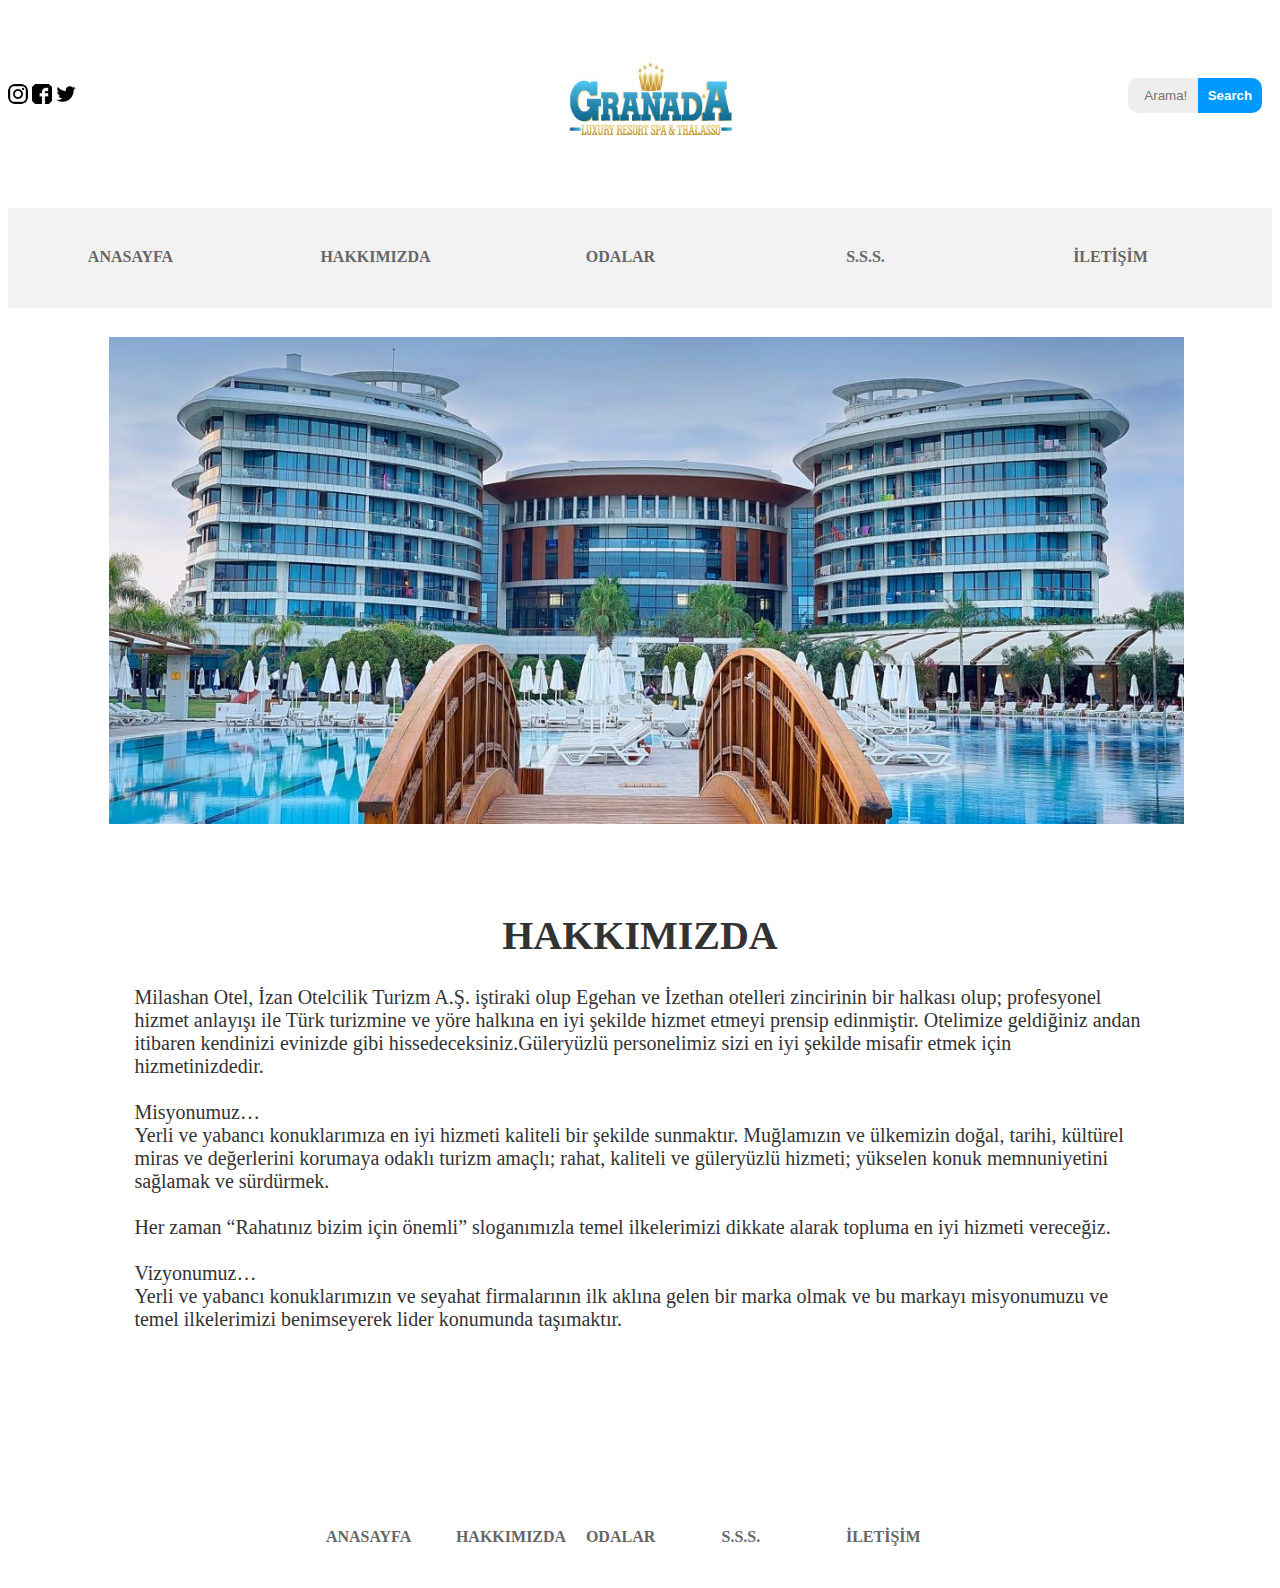
<file: hakkımızda.html>
<!doctype html>
<html>
<head>
<meta charset="utf-8">
<title>Hakkımızda</title>


<link href="CSS/css.css" rel="stylesheet" type="text/css">
<link href="CSS/denemecss.css" rel="stylesheet" type="text/css">
</head>
<body>
<div class="sablon">
<div class="sosyal"><img src="Resimler/isntagram.png">
					<img src="Resimler/facebook-logo_318-49940.jpg">
                    <img src="Resimler/twitter-logo_318-40459.jpg">              
</div>
<div class="banner"><img src="Resimler/granda.jpg" width="100%" height="180px"></div>
<form id="arama" action="/search" style="display:inline;" method="get">

<input id="kutu2" name="q" size="40" type="text" placeholder="  Arama! "/>
<input id="kutu" value="Search" type="submit"/>
</form>

<div class="menu">
<ul>
<li><a href="İndex.html"><b>ANASAYFA</a></li>
<li><a href="hakkımızda.html">HAKKIMIZDA</a></li>
<li><a href="urunler.html">ODALAR</a></li>
<li><a href="sss.html">S.S.S.</a></li>
<li> <a href="iletisim.html">İLETİŞİM</b></a></li>
</ul>
</div>


<div class="resim">
<img src="Resimler/otel hakkımızda 2.jpg" width="100%">
</div>

<div class="mkutu">


<br>
<li>
<center><h1><b>HAKKIMIZDA</b></h1></center>
Milashan Otel, İzan Otelcilik Turizm A.Ş. iştiraki olup Egehan ve İzethan otelleri zincirinin bir halkası olup; profesyonel hizmet anlayışı ile Türk turizmine ve yöre halkına en iyi şekilde hizmet etmeyi prensip edinmiştir. Otelimize geldiğiniz andan itibaren kendinizi evinizde gibi hissedeceksiniz.Güleryüzlü personelimiz sizi en iyi şekilde misafir etmek için hizmetinizdedir.
<br>
<br>

Misyonumuz…<br>
Yerli ve yabancı konuklarımıza en iyi hizmeti kaliteli bir şekilde sunmaktır. Muğlamızın ve ülkemizin doğal, tarihi, kültürel miras ve değerlerini korumaya odaklı turizm amaçlı; rahat, kaliteli ve güleryüzlü hizmeti; yükselen konuk memnuniyetini sağlamak ve sürdürmek. 
<br>
<br>
Her zaman “Rahatınız bizim için önemli” sloganımızla temel ilkelerimizi dikkate alarak topluma en iyi hizmeti vereceğiz.  
<br>
<br>
Vizyonumuz…<br>
Yerli ve yabancı konuklarımızın ve seyahat firmalarının ilk aklına gelen bir marka olmak ve bu markayı misyonumuzu ve temel ilkelerimizi benimseyerek lider konumunda taşımaktır.
</li>
</div>




<div class="z">
<div class="menu2">
<ul>
<li><a href="İndex.html" target="_blank"><b>ANASAYFA<b></a></li>
<li><a href="hakkımızda.html" target="_blank"><b>HAKKIMIZDA<b></a></li>
<li><a href="urunler.html"><b>ODALAR<b></a></li>
<li><a href="sss.html" target="_blank"><b>S.S.S.<b></a></li>
<li> <a href="iletisim.html" target=""><b>İLETİŞİM<b></a></li>
</ul>

</div>
</div>


</div>

</body>
</html>
</file>
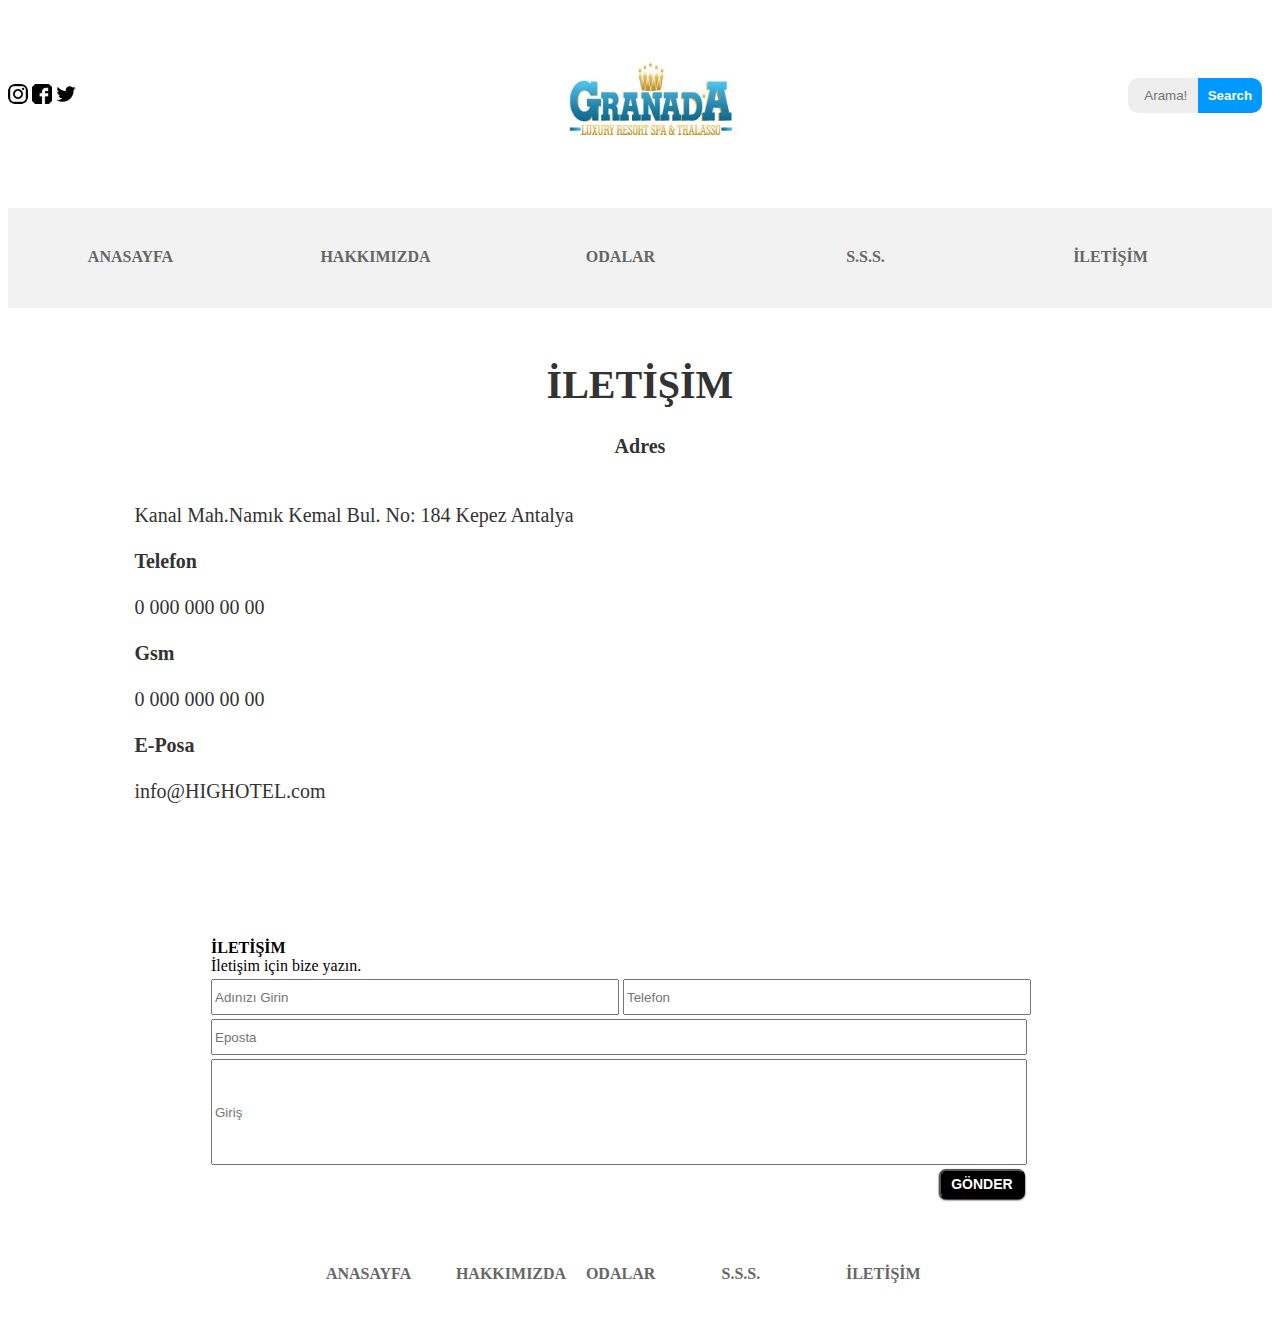
<file: iletisim.html>
<!doctype html>
<html>
<head>
<meta charset="utf-8">
<title>İletişim</title>
<link rel="stylesheet" type="text/css" href="CSS/css.css">
<link rel="stylesheet" type="text/css" href="CSS/css2.css">
<link rel="stylesheet" type="text/css" href="CSS/denemecss.css">

</head>
<body>


<div class="sablon">
<div class="sosyal">
    <img src="Resimler/isntagram.png">
    <img src="Resimler/facebook-logo_318-49940.jpg">
     <img src="Resimler/twitter-logo_318-40459.jpg">
     </div>
     
     
<div class="banner"><img src="Resimler/granda.jpg" width="100%" height="180px"></div>
<form id="arama" action="/search" style="display:inline;" method="get">

<input id="kutu2" name="q" size="40" type="text" placeholder="  Arama! "/>
<input id="kutu" value="Search" type="submit"/>
</form>
<div class="menu">
<ul>
<li><a href="İndex.html"><b>ANASAYFA</a></li>
<li><a href="hakkımızda.html">HAKKIMIZDA</a></li>
<li><a href="urunler.html">ODALAR</a></li>
<li><a href="sss.html">S.S.S.</a></li>
<li> <a href="iletisim.html">İLETİŞİM</b></a></li>
</ul>
</div>



<div class="mkutu">


<br>
<li>
<center><h1><b>İLETİŞİM</b></h1></center>
<center><b>Adres</b></center>

<br>
<br>

Kanal Mah.Namık Kemal Bul. No: 184 Kepez Antalya
<br>
<br>

<b>Telefon</b>
<br>
<br>
0 000 000 00 00
<br>
<br>
<b>Gsm</b>
<br>
<br>

0 000 000 00 00
<br>
<br>

<b> E-Posa</b>
<br>
<br>

info@HIGHOTEL.com


</li>
</div>













<div class="form2">

<form action="" method="get">
<table width=1000px border="0">
  <tr>
    <td><b>İLETİŞİM</b><br>İletişim için bize yazın.</td>
    <td></td>
    <td></td>
  </tr>
  <tr >
    <td width="400"><input name="isim" type="text" placeholder="Adınızı Girin"  style="width:400px;height:30px"></td>
    <td><input name="tel" type="text" placeholder="Telefon"  style="width:400px;height:30px"></td>
    <td>&nbsp;</td>
  </tr>
  <tr>
    <td colspan="2"><input name="psta" type="text"placeholder="Eposta"  style="width:808px;height:30px"></td>
    <td>&nbsp;</td>
   
  </tr>
  <tr>
    <td rowspan="2" colspan="2"><input name="giris" type="text" placeholder="Giriş" style=" width:808px; height:100px"></td>
    <td>&nbsp;</td>
   
  </tr>
  <tr>
    <td>&nbsp;</td>
  </tr>
  <tr>
    <td></td>
    <td><input name="button" class="button" type="button" value="GÖNDER"</td></td>
    <td>&nbsp;</td>
  </tr>
  <tr>
    <td>&nbsp;</td>
    <td>&nbsp;</td>
    <td>&nbsp;</td>
  </tr>
 
  
</table>

</form>

</div>




<div class="z">
<div class="menu2">
<ul>
<li><a href="İndex.html" target="_blank"><b>ANASAYFA<b></a></li>
<li><a href="hakkımızda.html" target="_blank"><b>HAKKIMIZDA<b></a></li>
<li><a href="urunler.html" target="_blank"><b>ODALAR<b></a></li>
<li><a href="sss.html" target="_blank"<b>S.S.S.<b></a></li>
<li> <a href="iletisim.html" target="_blank"><b>İLETİŞİM<b></a></li>
</ul>
</div>
</div>
</div>





</div>
</body>
</html>
</file>
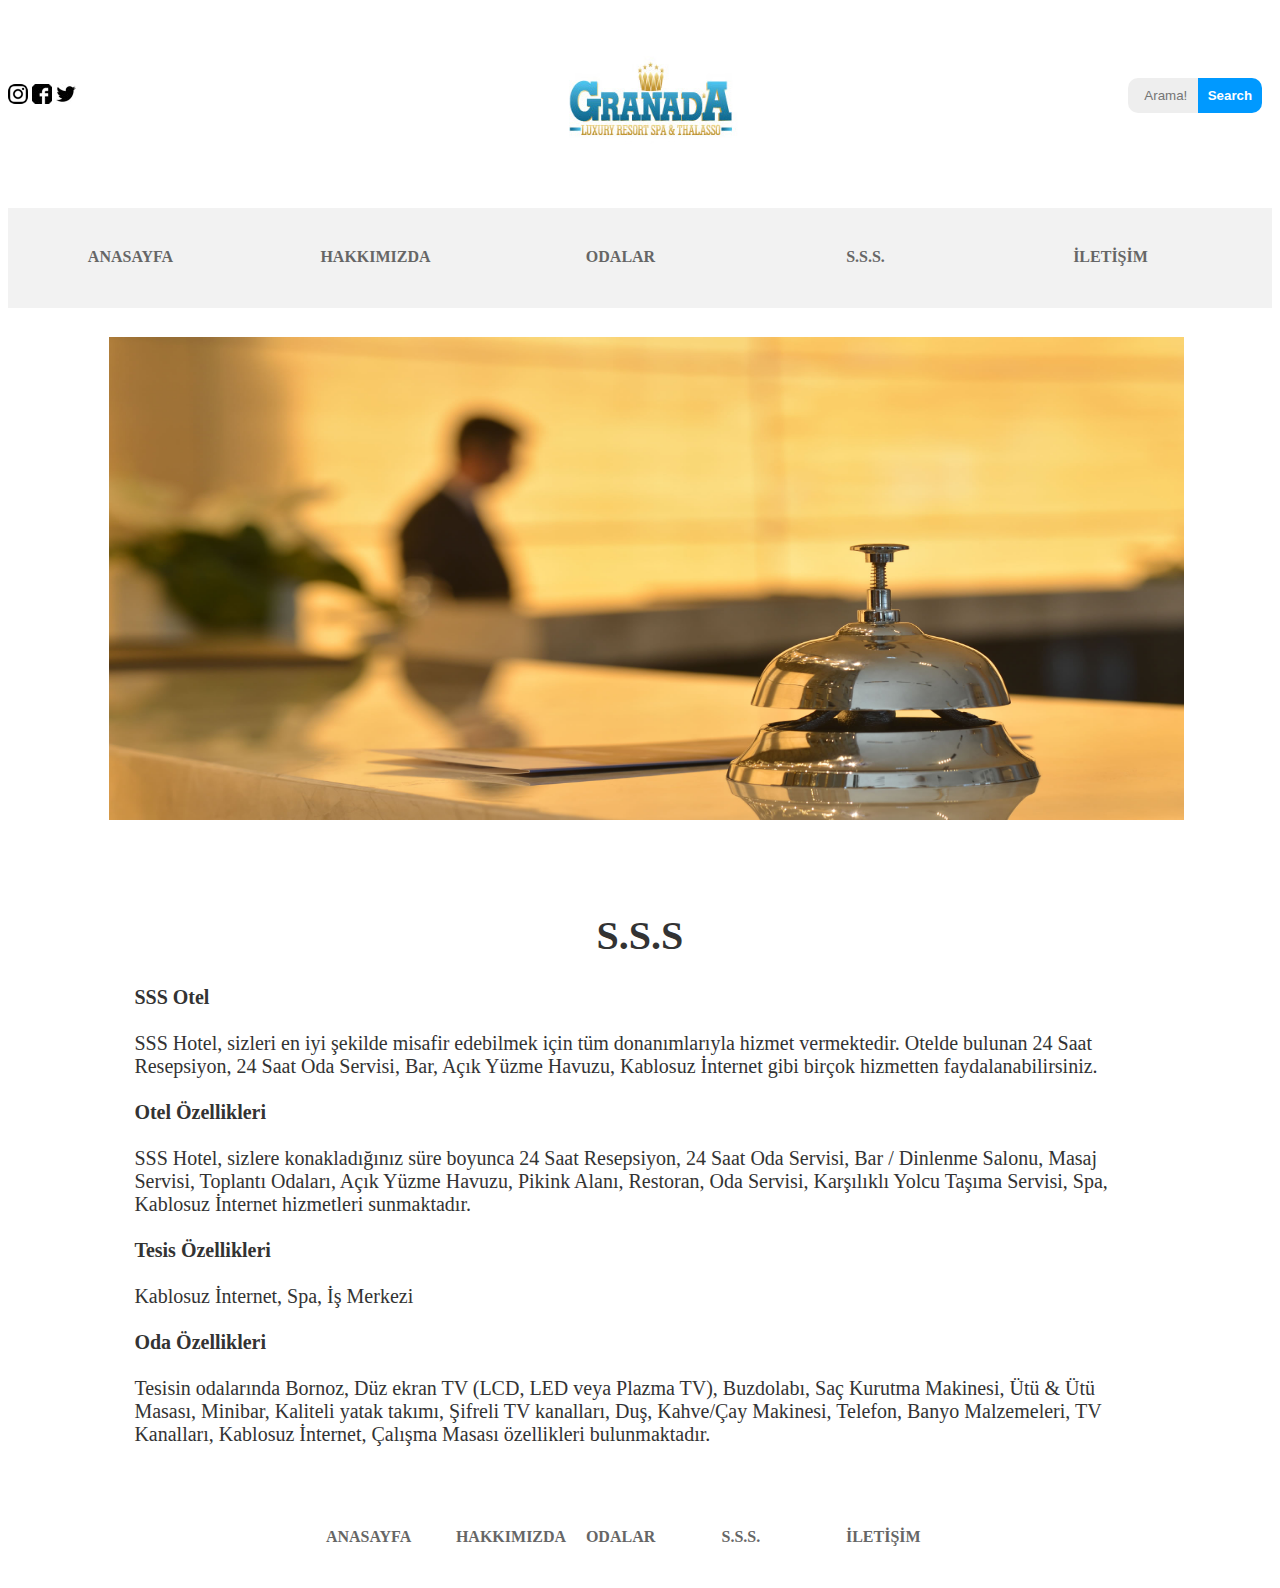
<file: sss.html>
<!doctype html>
<html>
<head>
<meta charset="utf-8">
<title>S.S.S.</title>

<link href="CSS/css.css" rel="stylesheet" type="text/css">
<link href="CSS/denemecss.css" rel="stylesheet" type="text/css">
</head>
<body>
<div class="sablon">
<div class="sosyal"><img src="Resimler/isntagram.png">
					<img src="Resimler/facebook-logo_318-49940.jpg">
                    <img src="Resimler/twitter-logo_318-40459.jpg">              
</div>
<div class="banner"><img src="Resimler/granda.jpg" width="100%" height="180px"></div>
<form id="arama" action="/search" style="display:inline;" method="get">

<input id="kutu2" name="q" size="40" type="text" placeholder="  Arama! "/>
<input id="kutu" value="Search" type="submit"/>
</form>

<div class="menu">
<ul>
<li><a href="İndex.html"><b>ANASAYFA</a></li>
<li><a href="hakkımızda.html">HAKKIMIZDA</a></li>
<li><a href="urunler.html">ODALAR</a></li>
<li><a href="sss.html">S.S.S.</a></li>
<li> <a href="iletisim.html">İLETİŞİM</b></a></li>
</ul>
</div>


<div class="resim">
<img src="Resimler/otelzil.jpg" width="100%" height="483px">
</div>

<div class="mkutu">


<br>
<li>
<center><h1><b>S.S.S</b></h1></center>
<b>SSS Otel</b>

<br>
<br>

SSS  Hotel, sizleri en iyi şekilde misafir edebilmek için tüm donanımlarıyla hizmet vermektedir. Otelde bulunan 24 Saat Resepsiyon, 24 Saat Oda Servisi, Bar, Açık Yüzme Havuzu, Kablosuz İnternet gibi birçok hizmetten faydalanabilirsiniz. 
<br>
<br>

<b>Otel Özellikleri</b>
<br>
<br>
SSS Hotel, sizlere konakladığınız süre boyunca 24 Saat Resepsiyon, 24 Saat Oda Servisi, Bar / Dinlenme Salonu, Masaj Servisi, Toplantı Odaları, Açık Yüzme Havuzu, Pikink Alanı, Restoran, Oda Servisi, Karşılıklı Yolcu Taşıma Servisi, Spa, Kablosuz İnternet hizmetleri sunmaktadır.
<br>
<br>
<b> Tesis Özellikleri</b>
<br>
<br>

Kablosuz İnternet, Spa, İş Merkezi
<br>
<br>

<b> Oda Özellikleri</b>
<br>
<br>

Tesisin odalarında Bornoz, Düz ekran TV (LCD, LED veya Plazma TV), Buzdolabı, Saç Kurutma Makinesi, Ütü & Ütü Masası, Minibar, Kaliteli yatak takımı, Şifreli TV kanalları, Duş, Kahve/Çay Makinesi, Telefon, Banyo Malzemeleri, TV Kanalları, Kablosuz İnternet, Çalışma Masası özellikleri bulunmaktadır.


</li>
</div>




<div class="z">
<div class="menu2">
<ul>
<li><a href="İndex.html" target="_blank"><b>ANASAYFA<b></a></li>
<li><a href="hakkımızda.html" target="_blank"><b>HAKKIMIZDA<b></a></li>
<li><a href="urunler.html" target="_blank"><b>ODALAR<b></a></li>
<li><a href="sss.html" target="_blank"><b>S.S.S. <b> </a></li>
<li> <a href="iletisim.html" target="_blank"><b>İLETİŞİM<b></a></li>
</ul>
</div>
</div>

</div>

</body>
</html>
</file>
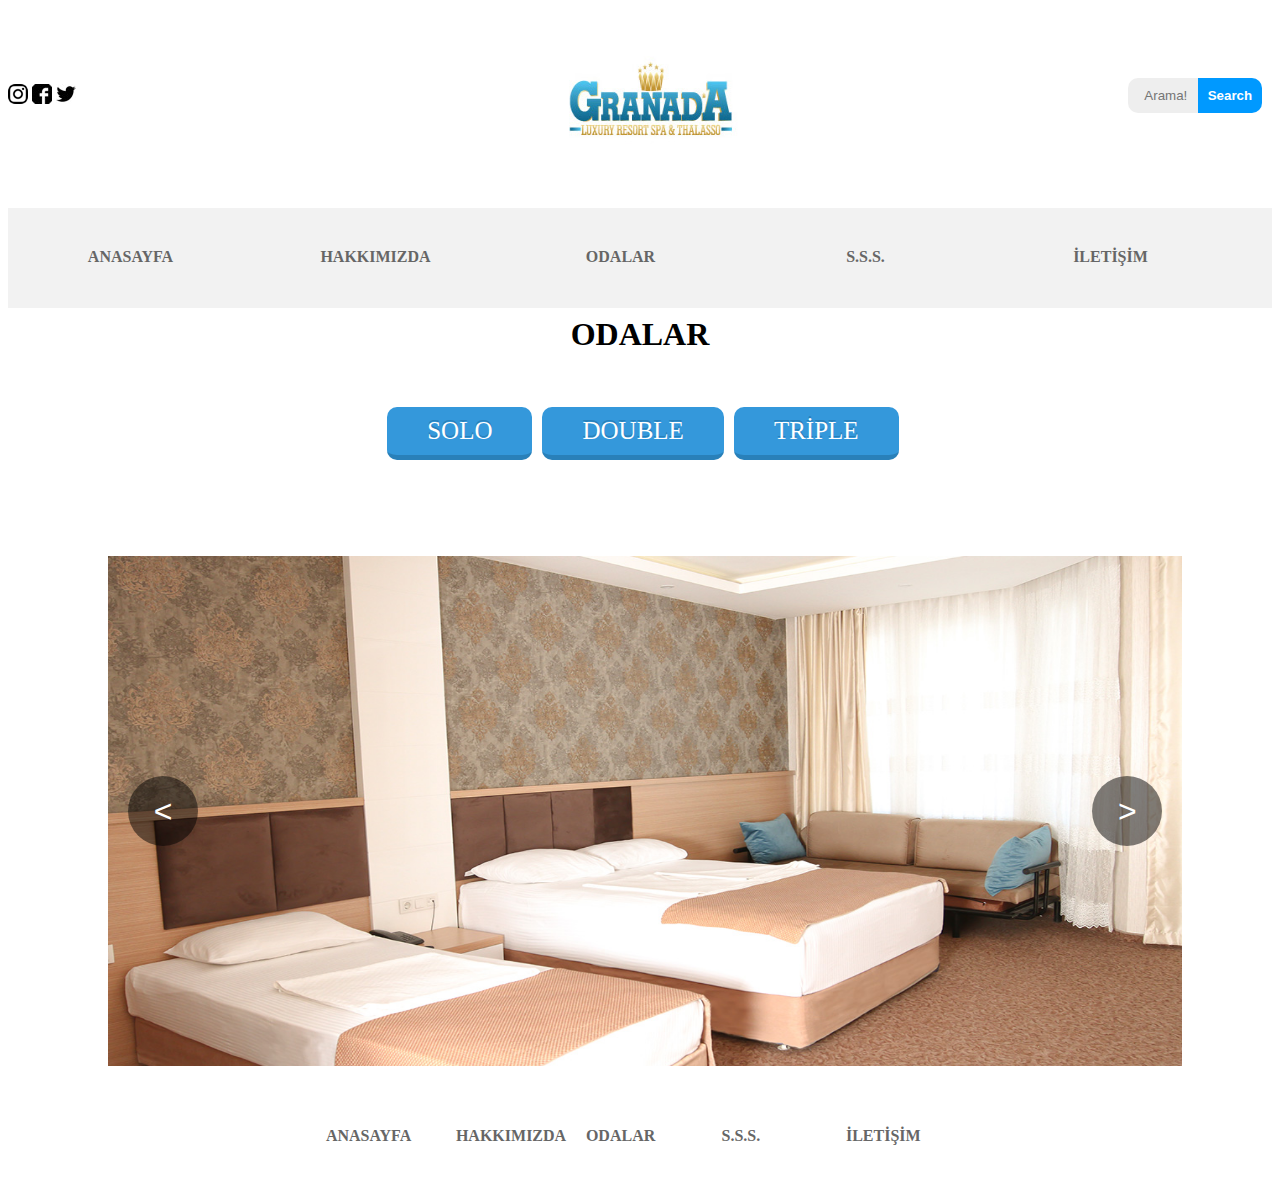
<file: urunler-double.html>
<!doctype html>
<html>
<head>
<meta charset="utf-8">
<title>Double-Granda</title>
<link rel="stylesheet" type="text/css" href="CSS/css.css" />
<link href="CSS/banner kayıyor.css" rel="stylesheet" type="text/css"/>
<link href="CSS/butoncss.css" rel="stylesheet" type="text/css"/>



<link href="slider/style.css" rel="stylesheet" type="text/css">

<script type="text/jscript" src="slider/scripts/jquery.js"></script>
<script type="text/javascript" src="slider/scripts/slider.js"></script>


	
</head>

<body>




<div class="sablonn">
<div class="sablon">
<div class="sosyal">
    <img src="Resimler/isntagram.png">
    <img src="Resimler/facebook-logo_318-49940.jpg">
     <img src="Resimler/twitter-logo_318-40459.jpg">
     </div>
     
     
<div class="banner"><img src="Resimler/granda.jpg" width="100%" height="180px"></div>
<form id="arama" action="/search" style="display:inline;" method="get">

<input id="kutu2" name="q" size="40" type="text" placeholder="  Arama! "/>
<input id="kutu" value="Search" type="submit"/>
</form>
<div class="menu">
<ul>
<li><a href="İndex.html"><b>ANASAYFA</a></li>
<li><a href="hakkımızda.html">HAKKIMIZDA</a></li>
<li><a href="urunler.html">ODALAR</a></li>
<li><a href="sss.html">S.S.S.</a></li>
<li> <a href="iletisim.html">İLETİŞİM</b></a></li>
</ul>
</div>





<br>
<br><br><br><br><br><br><br><br>
<li>
<center><h1><b>ODALAR</b></h1></center>
</li>
<br><br><br>


<a href="urunler-solo.html" class="action1-button shadow animate blue">SOLO</a>
<a href="urunler-double.html" class="action2-button shadow animate blue">DOUBLE</a>
<a href="urunler-triple.html" class="action3-button shadow animate blue">TRİPLE</a>




<div class="orta1">



<div class="slider">
		<a href="#" class="onceki"><</a>
		<a href="#" class="sonraki">></a>
		<ul class="slider_liste">
			<li>
				<a href="#">
					<img src="Resimler/double1.jpg" height="510px" alt=""/>
				</a>
			</li>
			<li>
				<a href="#">
					<img src="Resimler/double2.jpg" height="510px"alt=""/>
				</a>
			</li>
			<li>
				<a href="#">
					<img src="Resimler/double3.jpg" height="510px"alt=""/>
				</a>
			</li>
           
			
				
		</ul>
	</div>
 </div>



<div class="z">
<div class="menu2">
<ul>
<li><a href="İndex.html" target="_blank"><b>ANASAYFA<b></a></li>
<li><a href="hakkımızda.html" target="_blank"><b>HAKKIMIZDA<b></a></li>
<li><a href="urunler.html" target="_blank"><b>ODALAR<b></a></li>
<li><a href="sss.html" target="_blank"><b>S.S.S.<b></a></li>
<li> <a href="iletisim.html" target="_blank"><b>İLETİŞİM<b></a></li>
</ul>
</div>
</div>
</div>



</body>
</html>
</file>
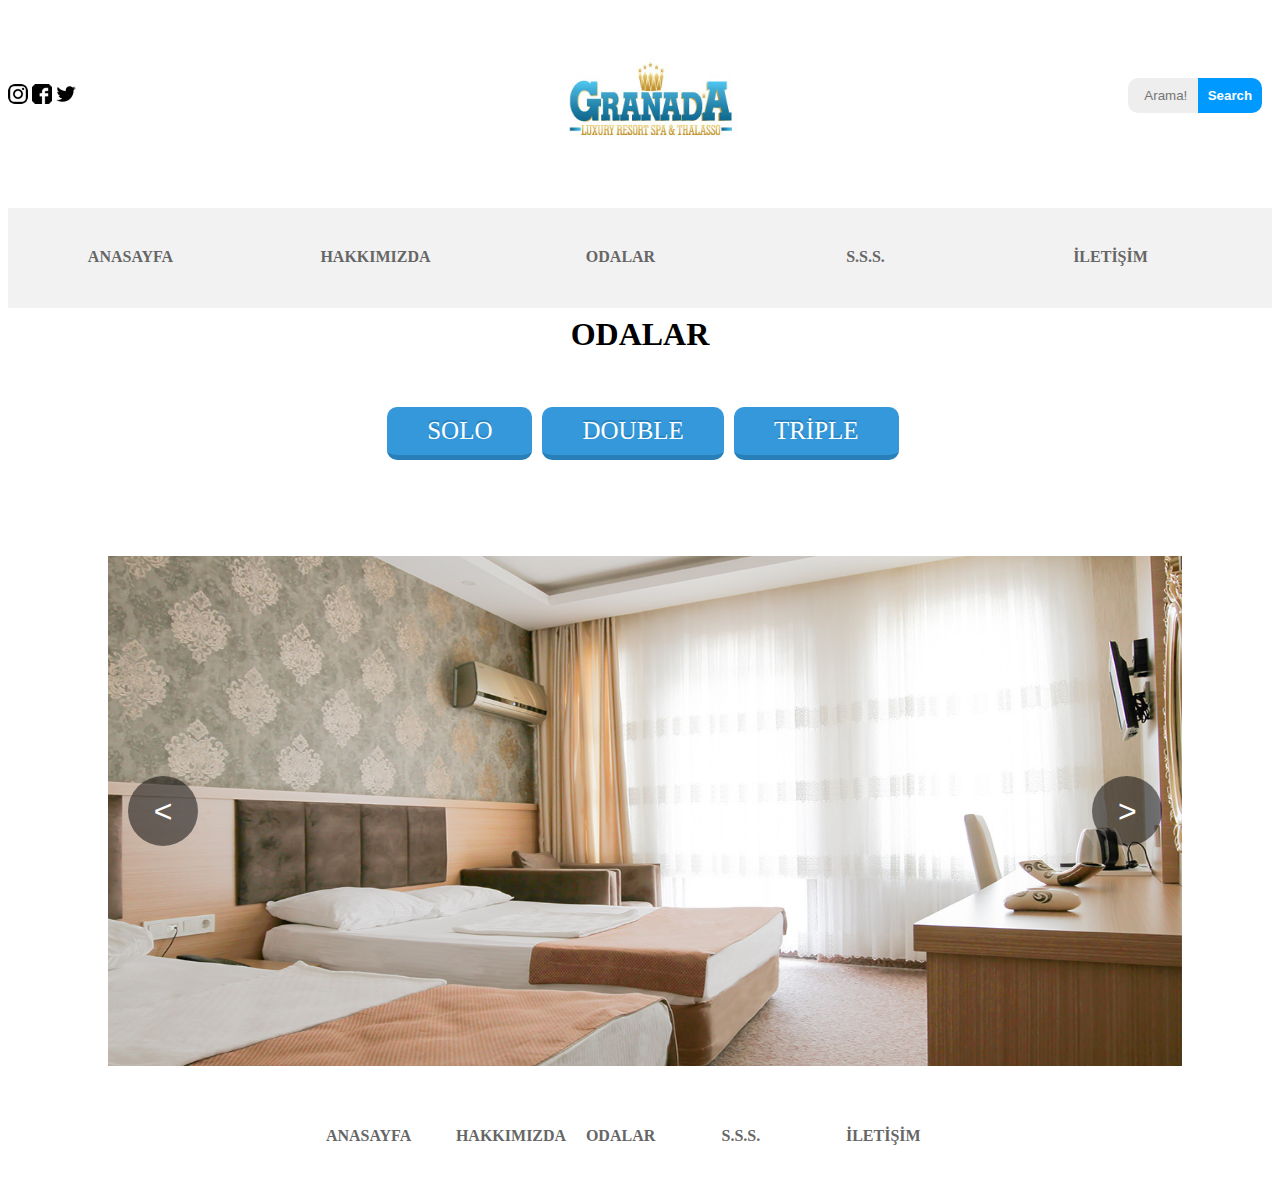
<file: urunler-solo.html>
<!doctype html>
<html>
<head>
<meta charset="utf-8">
<title>Solo-Granda</title>
<link rel="stylesheet" type="text/css" href="CSS/css.css" />
<link href="CSS/banner kayıyor.css" rel="stylesheet" type="text/css"/>
<link href="CSS/butoncss.css" rel="stylesheet" type="text/css"/>



<link href="slider/style.css" rel="stylesheet" type="text/css">

<script type="text/jscript" src="slider/scripts/jquery.js"></script>
<script type="text/javascript" src="slider/scripts/slider.js"></script>


	
</head>

<body>




<div class="sablonn">
<div class="sablon">
<div class="sosyal">
    <img src="Resimler/isntagram.png">
    <img src="Resimler/facebook-logo_318-49940.jpg">
     <img src="Resimler/twitter-logo_318-40459.jpg">
     </div>
     
     
<div class="banner"><img src="Resimler/granda.jpg" width="100%" height="180px"></div>
<form id="arama" action="/search" style="display:inline;" method="get">

<input id="kutu2" name="q" size="40" type="text" placeholder="  Arama! "/>
<input id="kutu" value="Search" type="submit"/>
</form>
<div class="menu">
<ul>
<li><a href="İndex.html"><b>ANASAYFA</a></li>
<li><a href="hakkımızda.html">HAKKIMIZDA</a></li>
<li><a href="urunler.html">ODALAR</a></li>
<li><a href="sss.html">S.S.S.</a></li>
<li> <a href="iletisim.html">İLETİŞİM</b></a></li>
</ul>
</div>





<br>
<br><br><br><br><br><br><br><br>
<li>
<center><h1><b>ODALAR</b></h1></center>
</li>
<br><br><br>


<a href="urunler-solo.html" class="action1-button shadow animate blue">SOLO</a>
<a href="urunler-double.html" class="action2-button shadow animate blue">DOUBLE</a>
<a href="urunler-triple.html" class="action3-button shadow animate blue">TRİPLE</a>




<div class="orta1">



<div class="slider">
		<a href="#" class="onceki"><</a>
		<a href="#" class="sonraki">></a>
		<ul class="slider_liste">
			<li>
				<a href="#">
					<img src="Resimler/solo1.jpg" height="510px" alt=""/>
				</a>
			</li>
			<li>
				<a href="#">
					<img src="Resimler/solo2.jpg" height="510px"alt=""/>
				</a>
			</li>
			<li>
				<a href="#">
					<img src="Resimler/solo3.jpg" height="510px"alt=""/>
				</a>
			</li>
           
			
				
		</ul>
	</div>
 </div>



<div class="z">
<div class="menu2">
<ul>
<li><a href="İndex.html" target="_blank"><b>ANASAYFA<b></a></li>
<li><a href="hakkımızda.html" target="_blank"><b>HAKKIMIZDA<b></a></li>
<li><a href="urunler.html" target="_blank"><b>ODALAR<b></a></li>
<li><a href="sss.html" target="_blank"><b>S.S.S.<b></a></li>
<li> <a href="iletisim.html" target="_blank"><b>İLETİŞİM<b></a></li>
</ul>
</div>
</div>
</div>



</body>
</html>
</file>
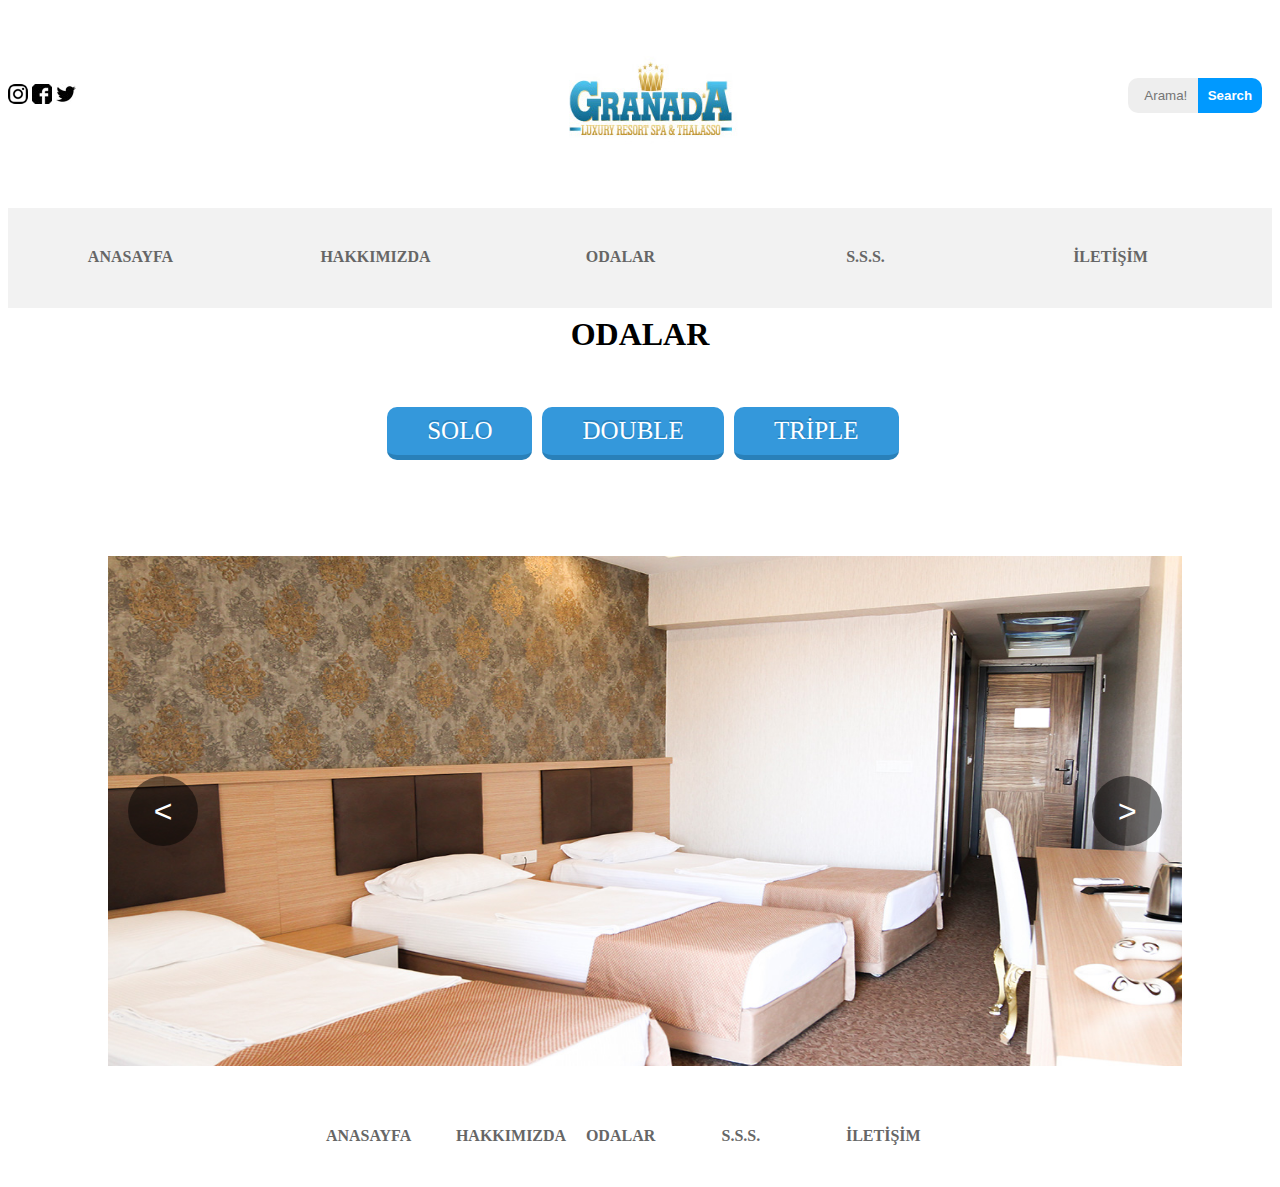
<file: urunler-triple.html>
<!doctype html>
<html>
<head>
<meta charset="utf-8">
<title>Triple-Granda</title>
<link rel="stylesheet" type="text/css" href="CSS/css.css" />
<link href="CSS/banner kayıyor.css" rel="stylesheet" type="text/css"/>
<link href="CSS/butoncss.css" rel="stylesheet" type="text/css"/>



<link href="slider/style.css" rel="stylesheet" type="text/css">

<script type="text/jscript" src="slider/scripts/jquery.js"></script>
<script type="text/javascript" src="slider/scripts/slider.js"></script>


	
</head>

<body>




<div class="sablonn">
<div class="sablon">
<div class="sosyal">
    <img src="Resimler/isntagram.png">
    <img src="Resimler/facebook-logo_318-49940.jpg">
     <img src="Resimler/twitter-logo_318-40459.jpg">
     </div>
     
     
<div class="banner"><img src="Resimler/granda.jpg" width="100%" height="180px"></div>
<form id="arama" action="/search" style="display:inline;" method="get">

<input id="kutu2" name="q" size="40" type="text" placeholder="  Arama! "/>
<input id="kutu" value="Search" type="submit"/>
</form>
<div class="menu">
<ul>
<li><a href="İndex.html"><b>ANASAYFA</a></li>
<li><a href="hakkımızda.html">HAKKIMIZDA</a></li>
<li><a href="urunler.html">ODALAR</a></li>
<li><a href="sss.html">S.S.S.</a></li>
<li> <a href="iletisim.html">İLETİŞİM</b></a></li>
</ul>
</div>





<br>
<br><br><br><br><br><br><br><br>
<li>
<center><h1><b>ODALAR</b></h1></center>
</li>
<br><br><br>


<a href="urunler-solo.html" class="action1-button shadow animate blue">SOLO</a>
<a href="urunler-double.html" class="action2-button shadow animate blue">DOUBLE</a>
<a href="urunler-triple.html" class="action3-button shadow animate blue">TRİPLE</a>




<div class="orta1">



<div class="slider">
		<a href="#" class="onceki"><</a>
		<a href="#" class="sonraki">></a>
		<ul class="slider_liste">
			<li>
				<a href="#">
					<img src="Resimler/triple1.jpg" height="510px" alt=""/>
				</a>
			</li>
			<li>
				<a href="#">
					<img src="Resimler/triple2.jpg" height="510px"alt=""/>
				</a>
			</li>
			<li>
				<a href="#">
					<img src="Resimler/triple3.jpg" height="510px"alt=""/>
				</a>
			</li>
           
           <li>
				<a href="#">
					<img src="Resimler/triple4.jpg" height="510px"alt=""/>
				</a>
			</li>
			
				
		</ul>
	</div>
 </div>



<div class="z">
<div class="menu2">
<ul>
<li><a href="İndex.html" target="_blank"><b>ANASAYFA<b></a></li>
<li><a href="hakkımızda.html" target="_blank"><b>HAKKIMIZDA<b></a></li>
<li><a href="urunler.html" target="_blank"><b>ODALAR<b></a></li>
<li><a href="sss.html" target="_blank"><b>S.S.S.<b></a></li>
<li> <a href="iletisim.html" target="_blank"><b>İLETİŞİM<b></a></li>
</ul>
</div>
</div>
</div>



</body>
</html>
</file>
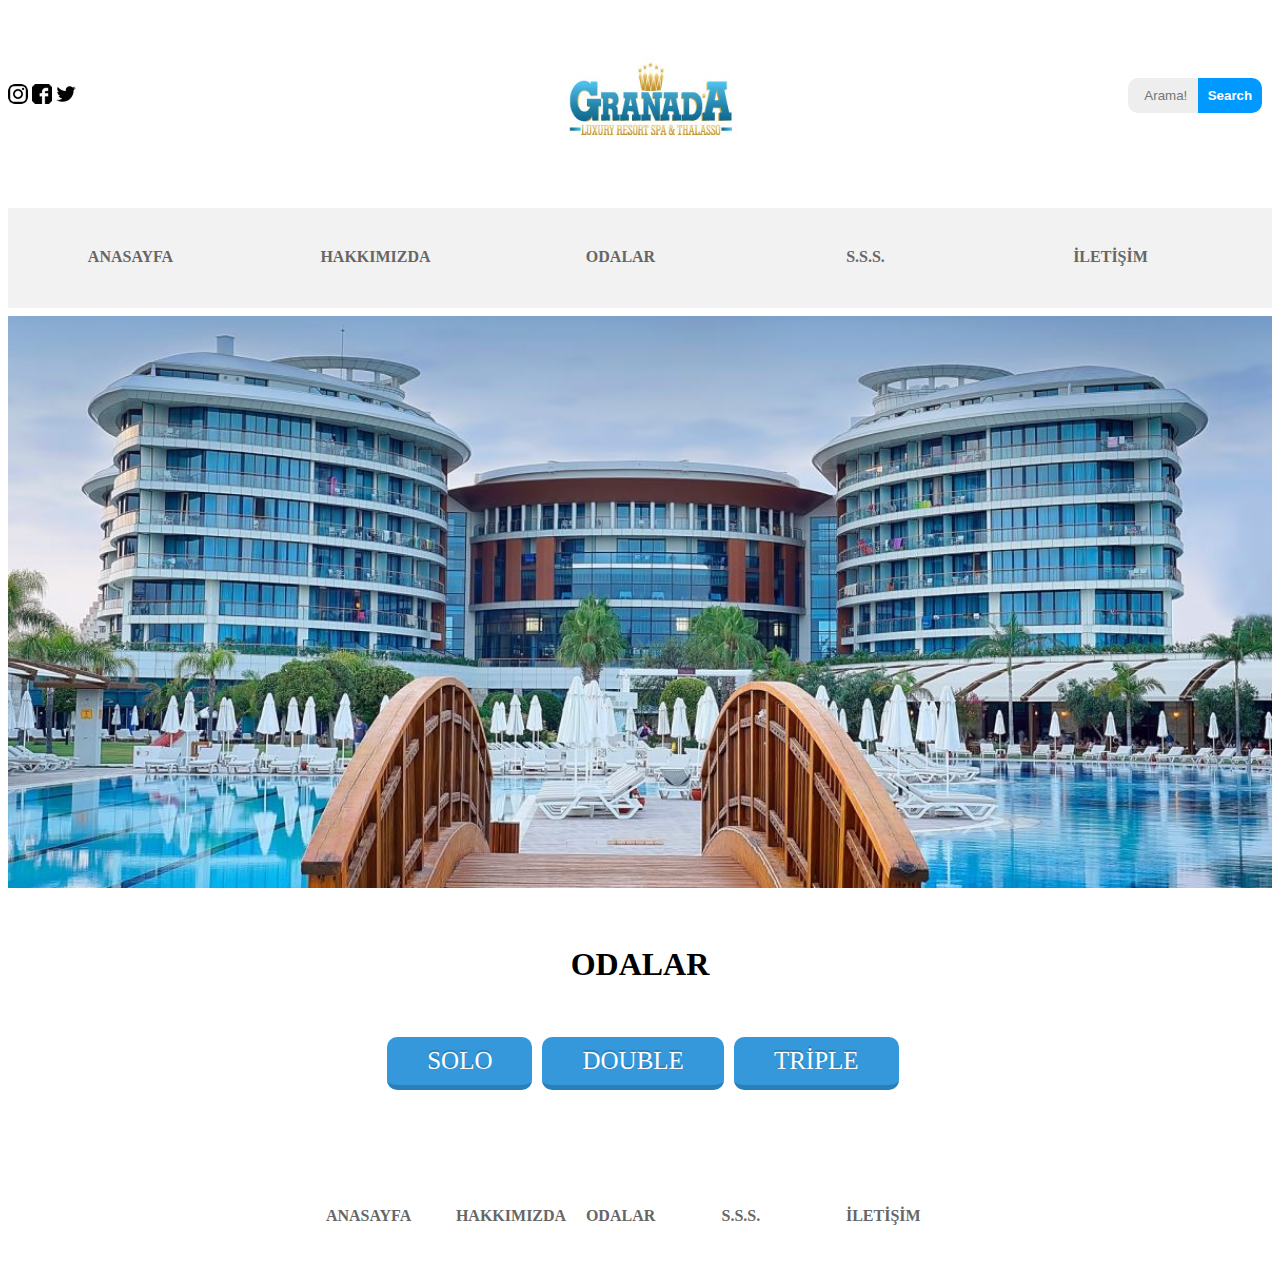
<file: urunler.html>
<!doctype html>
<html>
<head>
<meta charset="utf-8">
<title>Anasayfa</title>
<link rel="stylesheet" type="text/css" href="CSS/css.css" />
<link href="CSS/banner kayıyor.css" rel="stylesheet" type="text/css"/>
<link href="CSS/butoncss.css" rel="stylesheet" type="text/css"/>



<link href="slider/style.css" rel="stylesheet" type="text/css">


	
</head>

<body>




<div class="sablonn">
<div class="sablon">
<div class="sosyal">
    <img src="Resimler/isntagram.png">
    <img src="Resimler/facebook-logo_318-49940.jpg">
     <img src="Resimler/twitter-logo_318-40459.jpg">
     </div>
     
     
<div class="banner"><img src="Resimler/granda.jpg" width="100%" height="180px"></div>
<form id="arama" action="/search" style="display:inline;" method="get">

<input id="kutu2" name="q" size="40" type="text" placeholder="  Arama! "/>
<input id="kutu" value="Search" type="submit"/>
</form>
<div class="menu">
<ul>
<li><a href="İndex.html"><b>ANASAYFA</a></li>
<li><a href="hakkımızda.html">HAKKIMIZDA</a></li>
<li><a href="urunler.html">ODALAR</a></li>
<li><a href="sss.html">S.S.S.</a></li>
<li> <a href="iletisim.html">İLETİŞİM</b></a></li>
</ul>
</div>


<div class="resim">
<img src="Resimler/otel hakkımızda 2.jpg" width="100%">
</div>




<br><br><br>
<li>
<center><h1><b>ODALAR</b></h1></center>
</li>
<br><br><br>


<a href="urunler-solo.html" class="action1-button shadow animate blue">SOLO</a>
<a href="urunler-double.html" class="action2-button shadow animate blue">DOUBLE</a>
<a href="urunler-triple.html" class="action3-button shadow animate blue">TRİPLE</a>









<div class="z">
<div class="menu2">
<ul>
<li><a href="İndex.html" target="_blank"><b>ANASAYFA<b></a></li>
<li><a href="hakkımızda.html" target="_blank"><b>HAKKIMIZDA<b></a></li>
<li><a href="urunler.html" target="_blank"><b>ODALAR<b></a></li>
<li><a href="sss.html" target="_blank"><b>S.S.S.<b></a></li>
<li> <a href="iletisim.html" target="_blank"><b>İLETİŞİM<b></a></li>
</ul>
</div>
</div>
</div>



</body>
</html>
</file>
<file: CSS/css.css>
.sablon{
	width:100%;
	height:auto;
	margin:0;
	padding:0;
	
	}


.sosyal{
	float:left;
	width:13%;
	height:100px;
	margin: 0;
	padding:6% 0 0 0;
	}
	
.sosyal ul{	
	list-style:none;
	}
	
.sosyal ul li{
	float:left;
	}
	
	
.sosyal ul li a{
	display:block;
	width:30px;
	height:10px;
	text-decoration:none;
	text-align:center;
	
	}
	
.sosyal ul li a:hover{
	color:#CCC;
	text-decoration:underline;
	}

	
.banner{
	background:#999;
	
	
	width:74%;
	height:180px;
	float:left;
	margin:0 10px 0 10px;
	
	}
	
	.arama{
		background:#FFF;
	width:13%;
	height:180px;
	float:left;
	
	}
	
.menu{
	background:#f2f2f2;
	float:left;
	width:100%;
	height:100px;
	margin:20px 0 8px 0 ;
	}
	
.menu ul{
	margin:0; 
	padding:0;
	list-style:none;
	}
	
.menu ul li{
	float:left;
	}
	
	
.menu ul li a{
	display:block;
	width:245px;
	height:10px;
	text-decoration:none;
	text-align:center;
	font: 16px;
	color:#666;
	padding:40px 0 0 0;
	}
	
.menu ul li a:hover{
	color:#CCC;
	text-decoration:underline;
	}
	
.orta1{
	
	width:85%;
	align:center;
	height:510px;
	float:left;
	margin:20px 0 20px 100px;
	}



	}
	/* zemin kodları  */
.z{
	
width:100%;
height:100px;
float:left;
margin:10px 0 0 0;
	}
	
	
	
	
	

/* Alt kutu kodları kodları  */


.pic{
  float:left;
  height: 341px;
  width: %28;
  margin: 8%;
  overflow: hidden;
  border-radius: 10px;
  -webkit-box-shadow: 0 0 10px rgba(0,0,0,.3);
  box-shadow: 0 0 10px rgba(0,0,0,.3);
  margin:0 0 0 8%;
}

.pic img{
  height:340px;
  width:100%;

  -webkit-transition:all 1s ease;
  -moz-transition:all 1s ease;
  -o-transition:all 1s ease;
  -ms-transition:all 1s ease;
  transition:all 1s ease;
}

.pic img:hover{
  width: 108%;
  height: 365px;
}









.pic2{
  float:left;
  height: 341px;
  width: 28%;
  margin: 19px;
  overflow: hidden;
  border-radius: 10px;
  -webkit-box-shadow: 0 0 10px rgba(0,0,0,.3);
  box-shadow: 0 0 10px rgba(0,0,0,.3);
   margin:0 0 0 1%;
}

.pic2 img{
  height:340px;
  width:100%;

  -webkit-transition:all 1s ease;
  -moz-transition:all 1s ease;
  -o-transition:all 1s ease;
  -ms-transition:all 1s ease;
  transition:all 1s ease;
}

.pic2 img:hover{
  width: 108%;
  height: 365px;
}






.pic3{
  float:left;
  height: 341px;
  width: 28%;
  margin: 19px;
  overflow: hidden;
  border-radius: 10px;
  -webkit-box-shadow: 0 0 10px rgba(0,0,0,.3);
  box-shadow: 0 0 10px rgba(0,0,0,.3);
   margin:0 0 0 1%;
}

.pic3 img{
  height:340px;
  width:100%;

  -webkit-transition:all 1s ease;
  -moz-transition:all 1s ease;
  -o-transition:all 1s ease;
  -ms-transition:all 1s ease;
  transition:all 1s ease;
}

.pic3
 img:hover{
  width: 108%;
  height: 365px;
}





/* Alt menu kodları  */


.menu2{
	
	float:left;
	width:75%;
	height:100px;
	margin:1px 0 0 3% ;
	}
	
.menu2 ul{
	margin:0; 
	padding: 0 0 0 200px;
	list-style:none;
	}
	
.menu2 ul li{
	float:left;
	}
	
	
.menu2 ul li a{
	display:block;
	width:50px;
	height:10px;
	text-decoration:none;
	text-align:center;
	font: 13px;
	color:#666;
	padding:40px 0 0 80px;
	}
	
.menu2 ul li a:hover{
	color:#CCC;
	text-decoration:underline;
}




/* ARAMA KUTUSU KODLARI */

#kutu {
background:#0099ff;
color:white;
font: 'trebuchet ms', trebuchet;
padding:10px 10px;
border-radius:0 10px 10px 0;
-moz-border-radius:0 10px 10px 0;
-webkit-border-radius:0 10px 10px 0;
-o-border-radius:0 10px 10px 0;
border:0 none;
font-weight:bold;
float:left;
margin:70px 0 0 0;

}
 
#kutu2{
background: #eee;
padding:10px;
 border-radius:10px 0 0 10px;
-moz-border-radius:10px 0 0 10px;
-webkit-border-radius:10px 0 0 10px;
-o-border-radius:10px 0 0 10px;
border:0 none;
width:50px;
float:left;
margin:70px 0 0 0;
 }
</file>
<file: CSS/denemecss.css>
.resim{
	width:85%;
	height:510px;
	border-style:none;
	align:center;
	float:left;
	margin:1.7% 0 20px 8%;
	
	}
	
	
.mkutu{
	width:80%;
	height:620px;
	float:left;
	padding: 0% 20px 00px 10%;
	
	
	}


.mkutu li{
	font:20px Cambria, "Hoefler Text", "Liberation Serif", Times, "Times New Roman", serif;
	color:#333;
	list-style:none;
	}
</file>
<file: CSS/css2.css>
.form3{
	width:650px;
	height:800px;
	margin: 0 0 0 400px;	}
	
	
.form2{
	margin:  0 0 0 200px;
	}
	
	
	
	
.button{
    background:#000;
    padding:5px 10px;
	float:right;
	margin:0 170px 0 0;
    text-decoration:none;
    color:#fff;
    font:bold 14px Arial, Helvetica, sans-serif;
    border-radius: 7px;
    box-shadow: 0 1px 2px #000;
    text-shadow: 0 -1px 1px rgba(0, 0, 0, 0.25);
}

button:hover{
    background-color:#006699;
    text-shadow: 0 1px 1px rgba(0, 0, 0, 0.25);
}
</file>
<file: CSS/banner kayıyor.css>
.sablonn{
	margin:8px;
	padding:0;
	
	}
</file>
<file: slider/style.css>
* { padding: 0; margin: 0; list-style: none; border: 0 }

.slider {
	overflow: hidden;
	position: relative
}
.slider ul.slider_liste li {
	font-size: 0;
	width: 100%;
	float: left
}
.slider ul.slider_liste li a img {
	width: 100%
}

/* buton */
a.onceki, a.sonraki {
	width: 70px;
	height: 70px;
	text-decoration: none;
	font: 32px/70px Arial;
	color: #fff;
	border-radius: 100px;
	position: absolute;
	top: 50%;
	margin-top: -35px;
	background: rgba(0, 0, 0, .5);
	text-align: center
}
a.onceki { left: 20px }
a.sonraki { right: 20px }
a.onceki:hover, a.sonraki:hover { background: #000 }
</file>
<file: CSS/butoncss.css>
animate1
{
transition: all 0.1s;
-webkit-transition: all 0.1s;
}
 
.action1-button
{
position: relative;
padding: 10px 40px;
margin: 0px 10px 6% 30%;
float: left;
border-radius: 10px;
font-family: 'Pacifico', cursive;
font-size: 25px;
color: #FFF;
text-decoration: none; 
}
 
.blue
{
background-color: #3498DB;
border-bottom: 5px solid #2980B9;
text-shadow: 0px -2px #2980B9;
}
 
.action1-button:active
{
transform: translate(0px,5px);
-webkit-transform: translate(0px,5px);
border-bottom: 1px solid;
}
 
 
   
   
   
   
   
 
 
 
 animate2
{
transition: all 0.1s;
-webkit-transition: all 0.1s;
}
 
.action2-button
{
position: relative;
padding: 10px 40px;
margin: 0px 10px 10px 0px;
float: left;
border-radius: 10px;
font-family: 'Pacifico', cursive;
font-size: 25px;
color: #FFF;
text-decoration: none; 
}
 
.blue
{
background-color: #3498DB;
border-bottom: 5px solid #2980B9;
text-shadow: 0px -2px #2980B9;
}
 
.action2-button:active
{
transform: translate(0px,5px);
-webkit-transform: translate(0px,5px);
border-bottom: 1px solid;
}
 
 
 
 
 
 
 animate3
{
transition: all 0.1s;
-webkit-transition: all 0.1s;
}
 
.action3-button
{
position: relative;
padding: 10px 40px;
margin: 0px 10px 10px 0px;
float: left;
border-radius: 10px;
font-family: 'Pacifico', cursive;
font-size: 25px;
color: #FFF;
text-decoration: none; 
}
 
.blue
{
background-color: #3498DB;
border-bottom: 5px solid #2980B9;
text-shadow: 0px -2px #2980B9;
}
 
.action3-button:active
{
transform: translate(0px,5px);
-webkit-transform: translate(0px,5px);
border-bottom: 1px solid;
}
</file>
